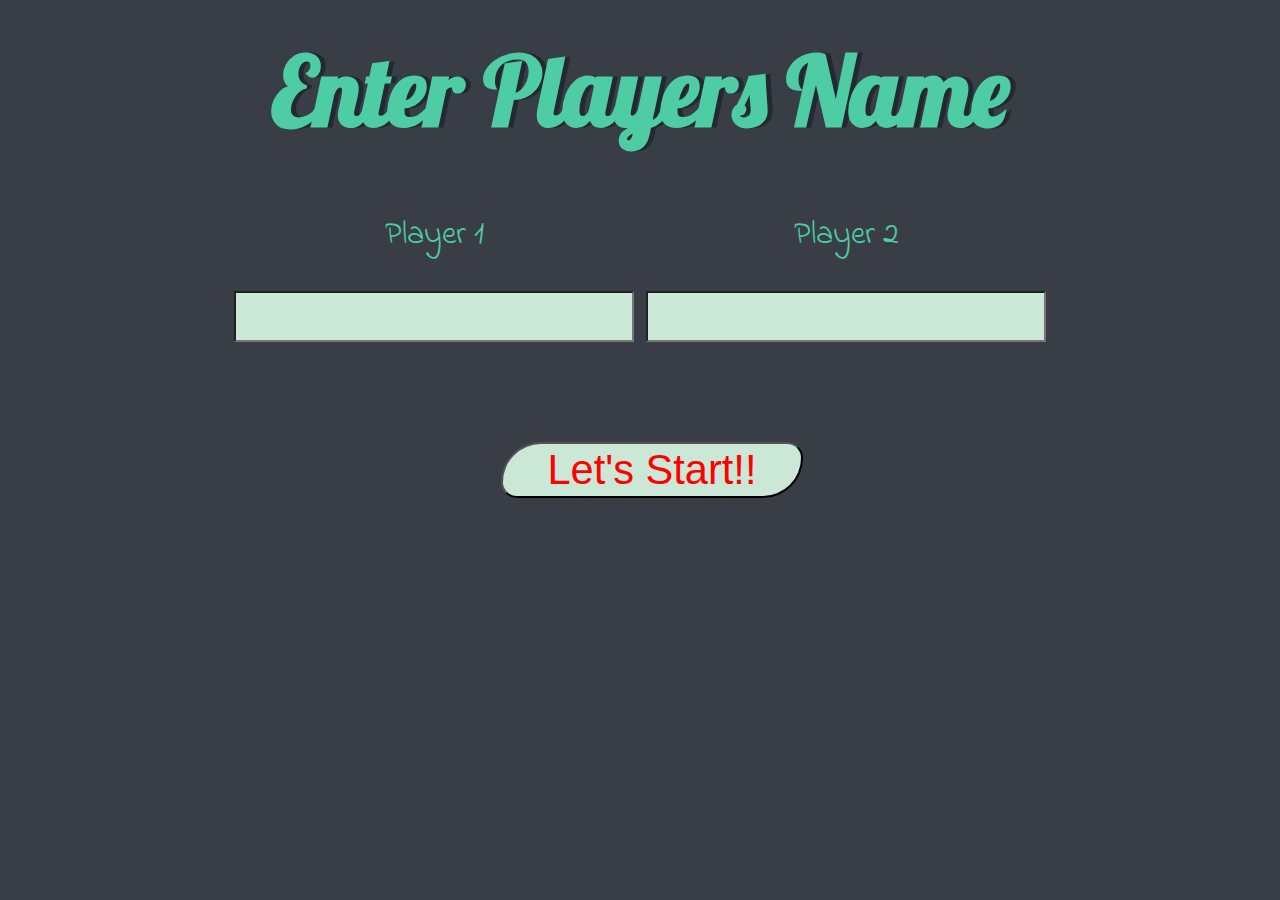
<file: index.html>
<!DOCTYPE html>
<html lang="en" dir="ltr">

<head>
  <meta charset="utf-8">
  <title>Player</title>
  <link rel="stylesheet" href="styles.css">
  <link href="https://fonts.googleapis.com/css?family=Indie+Flower|Lobster" rel="stylesheet">
</head>

<body>

  <div class="container">
    <h1>Enter Players Name</h1>

    <div class="pname">
      <p>Player 1</p>
      <input type="text" class="name" id="p1" required />
    </div>

    <div class="pname">
      <p>Player 2</p>
      <input type="text" class="name" id="p2" required/>
    </div>

  </div>

  <div class="btn">
    <button type="button" name="button" onclick="getInputValues()"><a href="dicee.html">Let's Start!!</a></button>
  </div>
  <script>
     function getInputValues(){
       var player1 = document.getElementById("p1").value;
       var player2 = document.getElementById("p2").value;
       localStorage.setItem("splayer1", player1);
       localStorage.setItem("splayer2", player2);
       if((!player1) || (!player2)){
         alert("Please Enter the Names");
         document.querySelector("a").setAttribute("href", "index.html");
       }
     }
  </script>
</body>

</html>
</file>
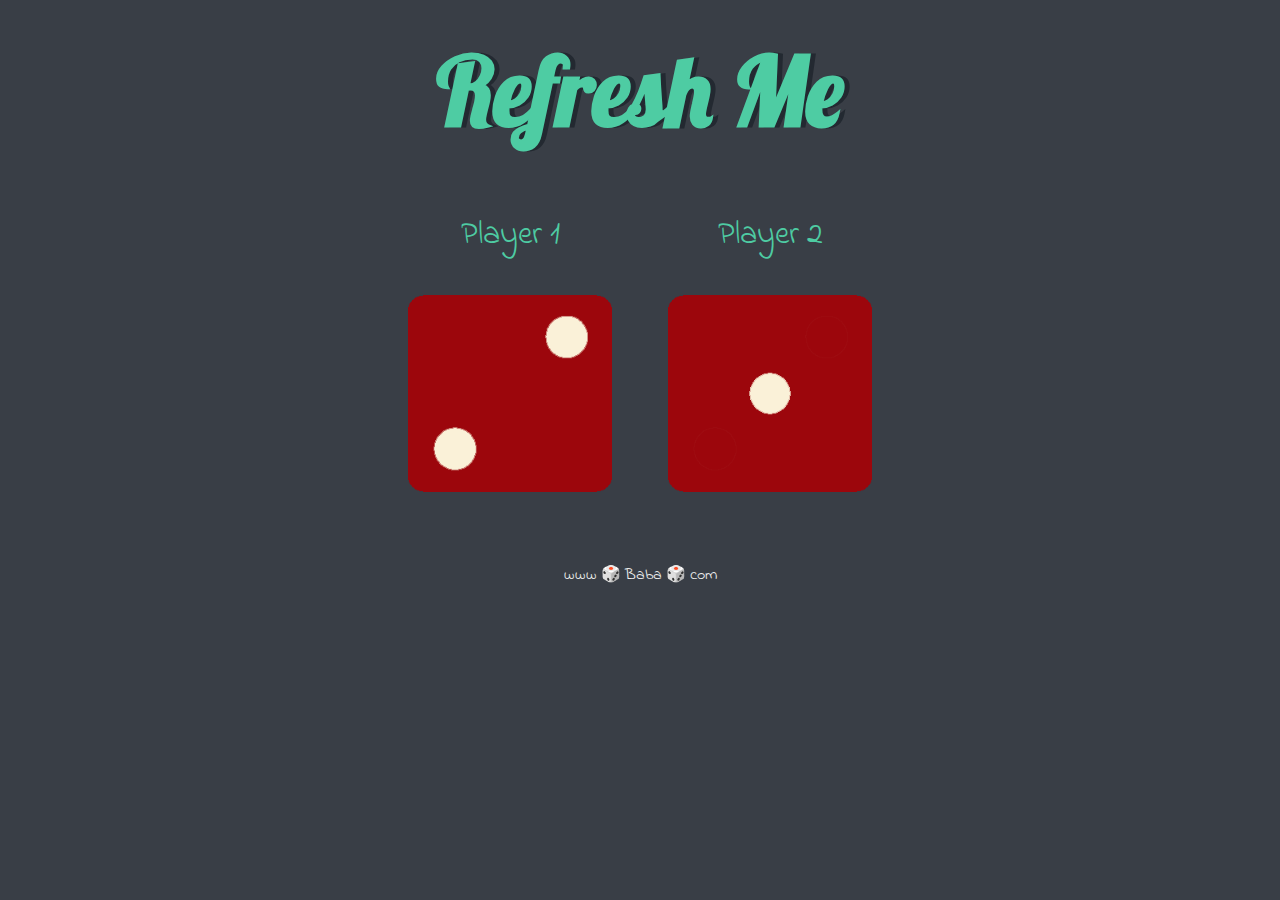
<file: dicee.html>
<!DOCTYPE html>
<html lang="en" dir="ltr">
  <head>
    <meta charset="utf-8">
    <title>Dicee</title>
    <link rel="stylesheet" href="styles.css">
    <link href="https://fonts.googleapis.com/css?family=Indie+Flower|Lobster" rel="stylesheet">

  </head>
  <body>

    <div class="container">
      <h1>Refresh Me</h1>

      <div class="dice">
        <p>Player 1</p>
        <img class="img1" src="images/dice6.png">
      </div>

      <div class="dice">
        <p>Player 2</p>
        <img class="img2" src="images/dice6.png">
      </div>

    </div>

    <script src="index.js" charset="utf-8"></script>

  </body>

  <footer>
    www 🎲 Baba 🎲 com
  </footer>
</html>
</file>
<file: styles.css>
.container {
  width: 75%;
  margin: auto;
  text-align: center;
}

.dice {
  text-align: center;
  display: inline-block;
  outline: none;
}

.pname{
  text-align: center;
  display: inline-block;
  outline: none;
}

.name{
  text-transform: capitalize;
}

body {
  background-color: #393E46;
}

h1 {
  margin: 30px;
  font-family: 'Lobster', cursive;
  text-shadow: 5px 0 #232931;
  font-size: 6rem;
  color: #4ECCA3;
}

p {
  font-size: 2rem;
  color: #4ECCA3;
  font-family: 'Indie Flower', cursive;
}

img {
  width: 80%;
}

footer {
  margin-top: 5%;
  color: #EEEEEE;
  text-align: center;
  font-family: 'Indie Flower', cursive;

}

input{
  height:45px;
  width: 96%;
  font-size: 2rem;
  color: #18b0b0;
  font-family: cursive;
  text-align: center;
  background-color: #cae8d5;
}
button{
    width: 302px;
    height: 56px;
    margin-left: 39%;
    padding: 0;
    border-radius: 50px 20px;
    margin-top: 100px;
    font-size: 2.6rem;
    background-color: #cae8d5;
    color: red;
    outline: none;
}
a{
  color: red;
  text-decoration: none;
}
strong{
  color: red;
}
</file>
